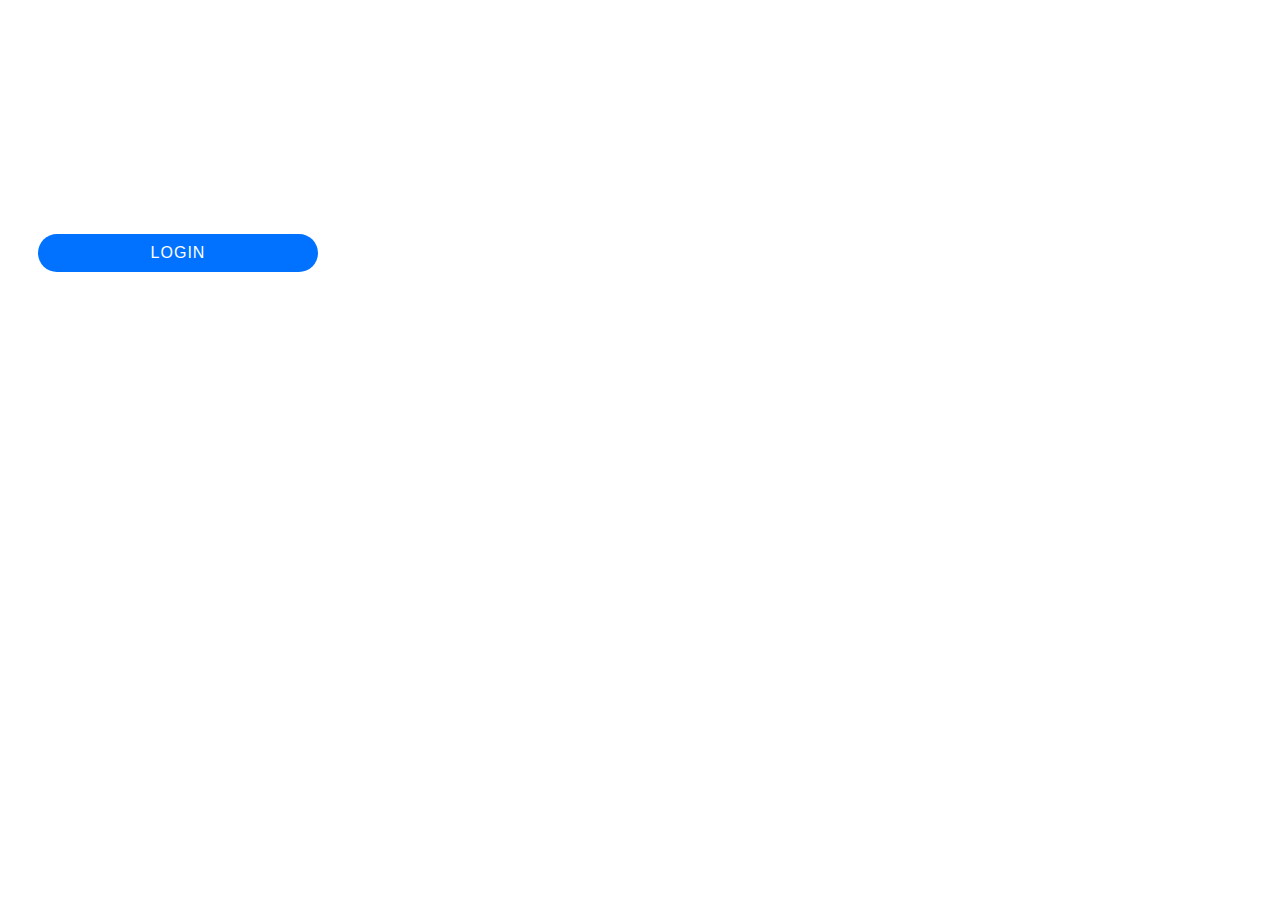
<file: test.html>
<!DOCTYPE html>
<html lang="en">
<head>
    <meta charset="UTF-8">
    <meta name="viewport" content="width=device-width, initial-scale=1.0">
    <meta http-equiv="X-UA-Compatible" content="ie=edge">
    <title>Document</title>
    <link rel="stylesheet" href="lol.css">
</head>
<body>
  
            <div class="container-globe">
                    <div class="login-form">
                            <h3>login</h3>
                            <form >
                                 <input type="text" name="" placeholder="Username">
                                <input type="password" name="" placeholder="Password">
                                <input type="submit" name ="" value="Login">
                            </form>
                           
                           
                    </div>
            </div>
  
    
   
   
</body>
</html>
</file>
<file: lol.css>
<style>
@import url('https://fonts.googleapis.com/css?family=Roboto+Condensed:700&display=swap');
</style>


body{
    margin: 0;
    padding: 0;
    font-family: 'Roboto Condensed', sans-serif;
   
}
 
.container-globe{
    width: 340px;
    text-align: center;
  
}
.login-form{
    position: relative;
    box-sizing: border-box;
    padding:  60px 30px;
    transition: .5s;
}
.login-form:hover{
    background:rgba(255,255,255 ,0.1);
    box-shadow: 0 0 20px rgba(0, 0, 0,0.2);
}
.login-form h3{
    margin: 0 0 20px;
    color: #fff;
    font-size: 30px;
    text-transform: uppercase;

}
.login-form input{
    display: block;
    width:100%;
    padding: 10px 20px;
    box-sizing: border-box;
    margin-bottom: 20px;
    border-radius:25px;
    outline: none;
    font-size: 14px;
    letter-spacing: 1px;
    color: #fff;
    text-transform: uppercase;
    border: none;
    background: rgba(255, 255, 255, 0.1);


}
.login-form input::placeholder{
    color: #fff;
}
.login-form input[type="submit"]
{
    color: #fff;
    background: #0072ff;
    font-size: 16px;
    border: none;
    cursor: pointer;
}
.login-form input [type="submit"]:hover{
    background: #005aca;
}
</file>
